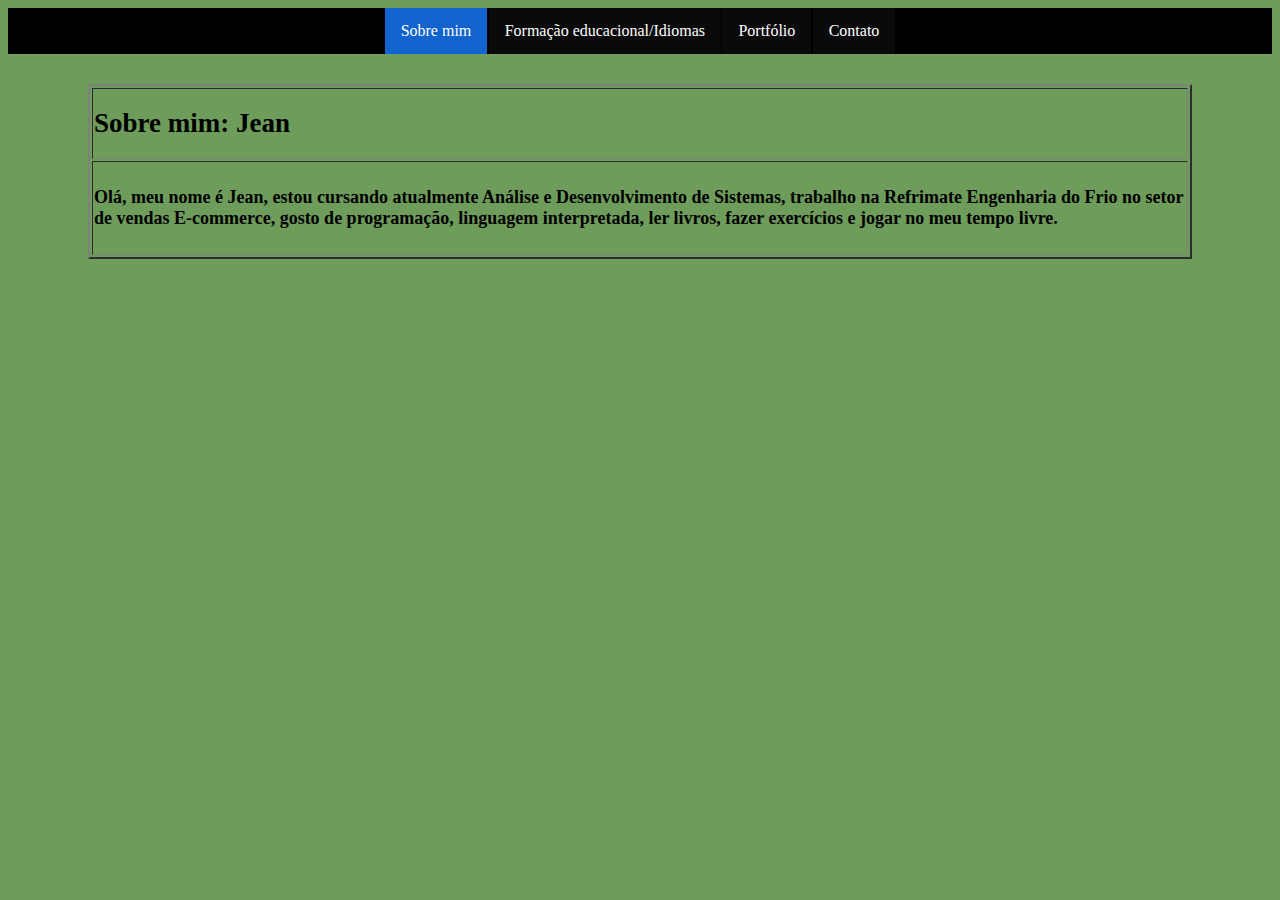
<file: index.html>
<!DOCTYPE html>
<html lang="pt-br">
<head>
    <meta charset="UTF-8">
    <meta name="viewport" content="width=device-width, initial-scale=1.0">
    <!-- Titulo da aba da página -->
    <title>Sobre mim</title>
    <!-- Acessando style do css -->
    <link rel="stylesheet" href="css/style.css">
</head>
<body>
    <!-- topbar para acessar os links das outras páginas -->
    <ul>
        <li><a class="primary" href="index.html">Sobre mim</a></li>
        <li><a class="selection" href="pages/page2.html">Formação educacional/Idiomas</a></li>
        <li><a class="selection" href="pages/page3.html">Portfólio</a></li>
        <li><a class="selection" href="pages/page4.html">Contato</a></li>
    </ul>
    <!-- Tabela com titulo e descrição sobre mim -->
    <div class="table-container">
        <table width="100%" height="70%" border="2px">
            <tr>
                <td><h1 class="title">Sobre mim: Jean</h1></td>
            </tr>
            <tr>
                <td><h4 class="description">Olá, meu nome é Jean, estou cursando atualmente Análise e Desenvolvimento de Sistemas, trabalho na Refrimate Engenharia do Frio no setor de vendas E-commerce, gosto de programação, linguagem interpretada, ler livros, fazer exercícios e jogar no meu tempo livre.</h4></td>
            </tr>
        </table>
    </div>
</body>
</html>
</file>
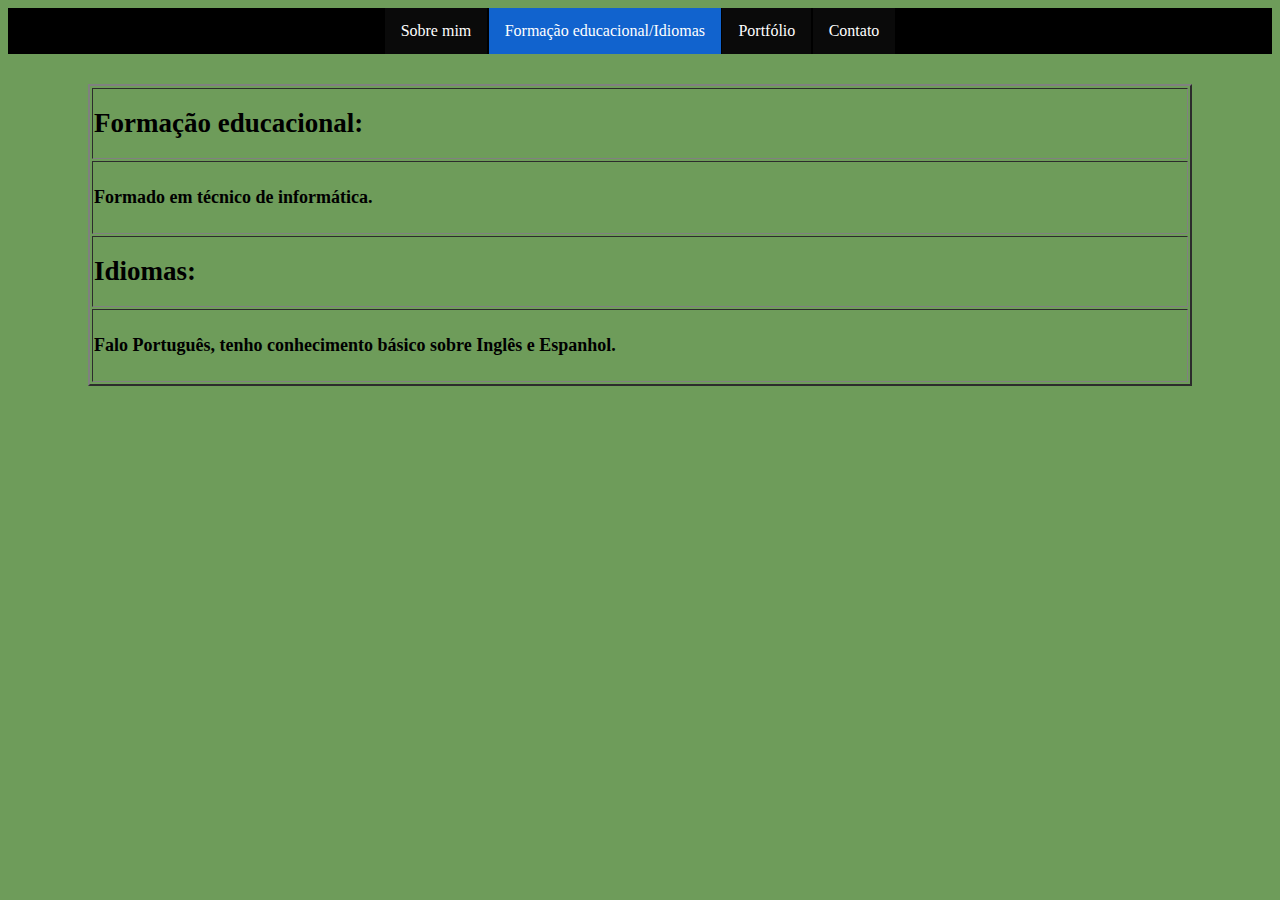
<file: pages/page2.html>
<!DOCTYPE html>
<html lang="pt-br">
<head>
    <meta charset="UTF-8">
    <meta name="viewport" content="width=device-width, initial-scale=1.0">
    <!-- Titulo da aba da página -->
    <title>Formação educacional/Idiomas</title>
    <!-- Acessando style do css -->
    <link rel="stylesheet" href="../css/style.css">
</head>
<body>
    <!-- topbar para acessar os links das outras páginas -->
    <ul>
        <li><a class="selection" href="../index.html">Sobre mim</a></li>
        <li><a class="primary" href="page2.html">Formação educacional/Idiomas</a></li>
        <li><a class="selection" href="page3.html">Portfólio</a></li>
        <li><a class="selection" href="page4.html">Contato</a></li>
    </ul>
    <!-- Tabela com titulo e descrição sobre Formação educacional/Idiomas -->
    <div class="table-container">
        <table width="100%" height="70%" border="2px">
            <tr>
                <td><h1 class="title">Formação educacional:</h1></td>
            </tr>
            <tr>
                <td><h4 class="description">Formado em técnico de informática.</h4></td>
            </tr>
            <tr>
                <td><h1 class="title">Idiomas:</h1></td>
            </tr>
            <tr>
                <td><h4 class="description">Falo Português, tenho conhecimento básico sobre Inglês e Espanhol.</h4></td>
            </tr>
        </table>
    </div>
</body>
</html>
</file>
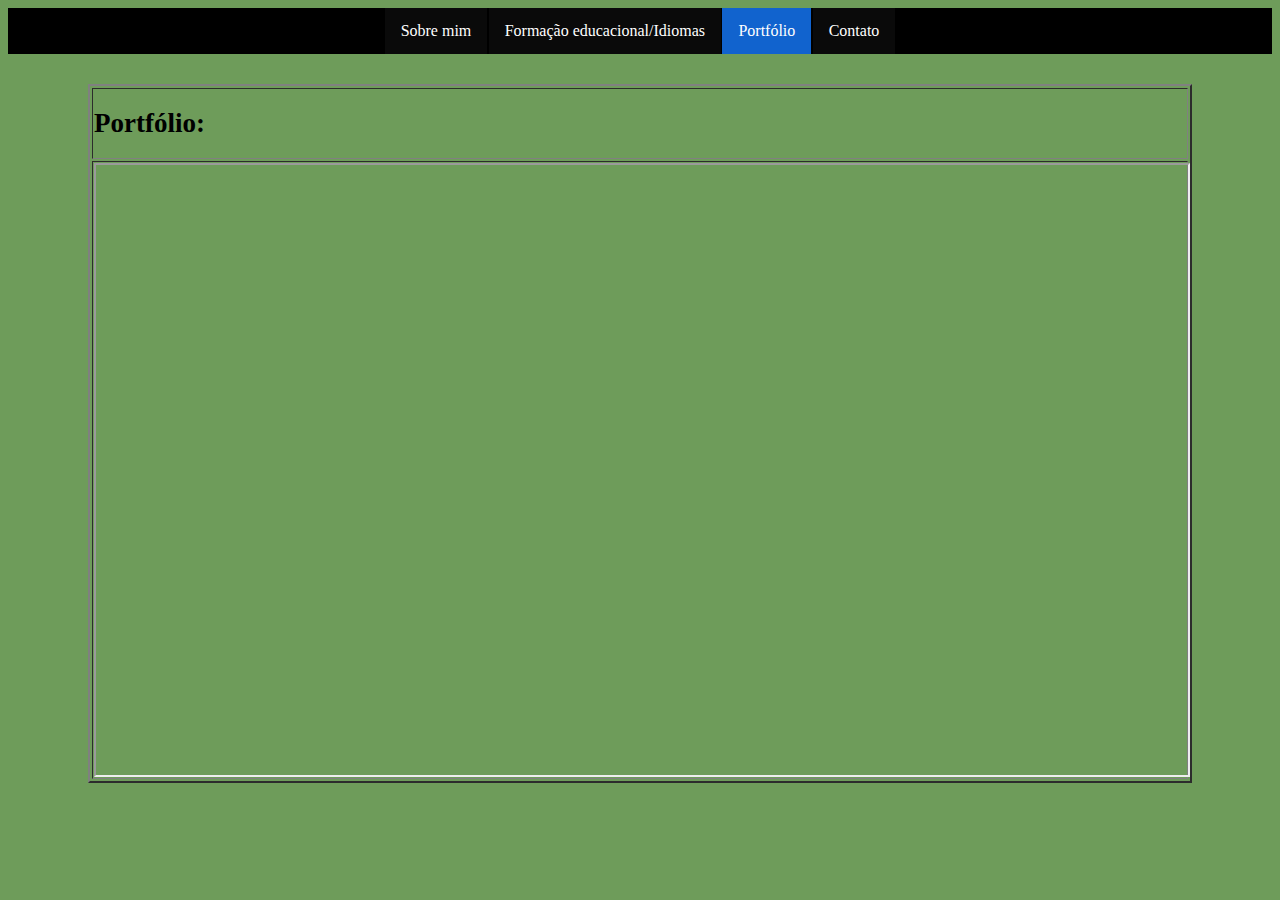
<file: pages/page3.html>
<!DOCTYPE html>
<html lang="pt-br">
<head>
    <meta charset="UTF-8">
    <meta name="viewport" content="width=device-width, initial-scale=1.0">
    <!-- Titulo da aba da página -->
    <title>Portfólio</title>
    <!-- Acessando style do css -->
    <link rel="stylesheet" href="../css/style.css">
</head>
<body>
    <!-- topbar para acessar os links das outras páginas -->
    <ul>
        <li><a class="selection" href="../index.html">Sobre mim</a></li>
        <li><a class="selection" href="page2.html">Formação educacional/Idiomas</a></li>
        <li><a class="primary" href="page3.html">Portfólio</a></li>
        <li><a class="selection" href="page4.html">Contato</a></li>
    </ul>
    <!-- Tabela com titulo e iframe mostrando portfólio -->
    <div class="table-container">
        <table width="100%" height="70%" border="2px">
            <tr>
                <td><h1 class="title">Portfólio:</h1></td>
            </tr>
            <tr>
                <td><iframe class="portfolio" src="../portfolio/Portfólio - Inglês.pdf"></td>
            </tr>
        </table>
    </div>
</body>
</html>
</file>
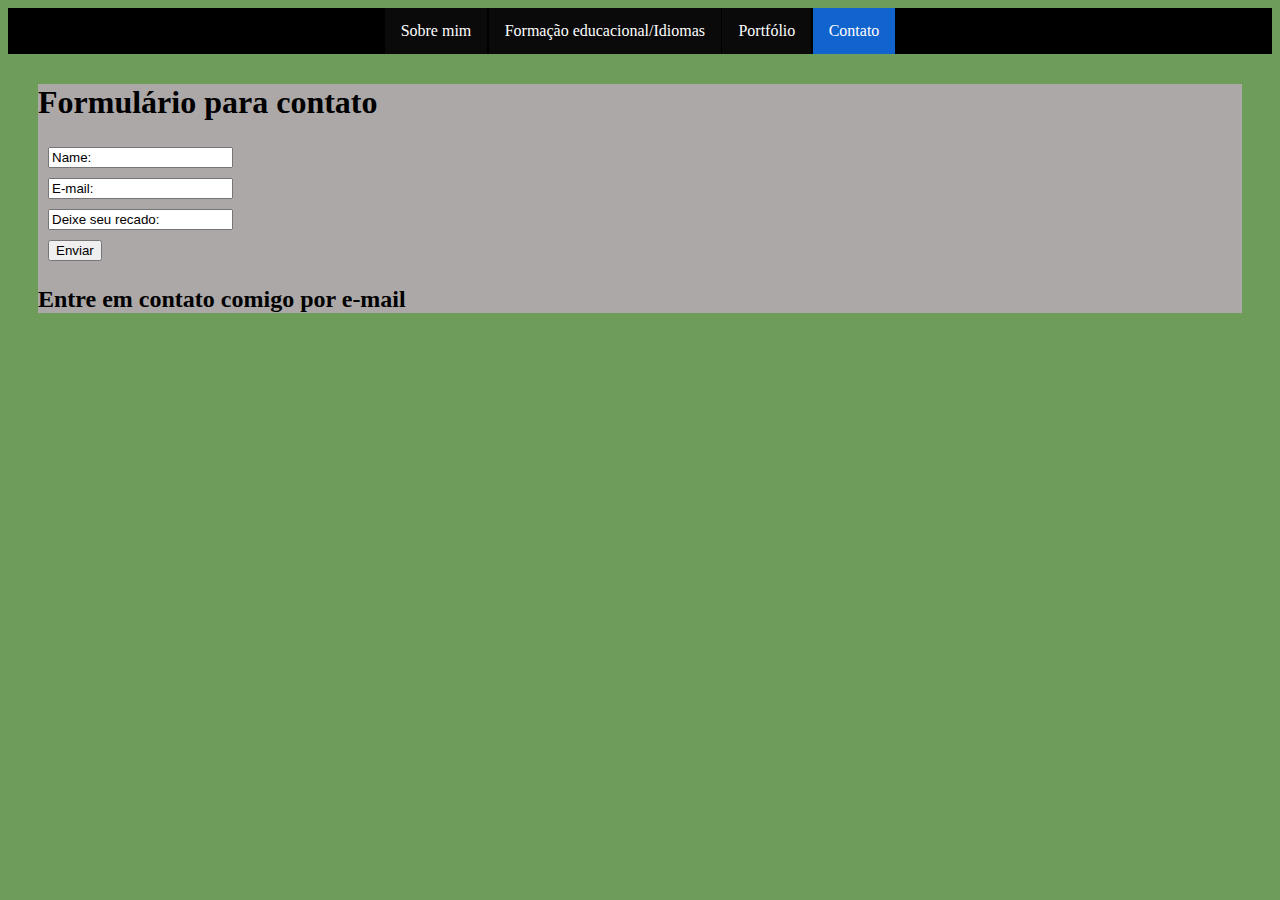
<file: pages/page4.html>
<!DOCTYPE html>
<html lang="pt-br">
<head>
    <meta charset="UTF-8">
    <meta name="viewport" content="width=device-width, initial-scale=1.0">
    <!-- Titulo da aba da página -->
    <title>Contato</title>
    <!-- Acessando style do css -->
    <link rel="stylesheet" href="../css/style.css">
</head>
<body>
    <!-- topbar para acessar os links das outras páginas -->
    <ul>
        <li><a class="selection" href="../index.html">Sobre mim</a></li>
        <li><a class="selection" href="page2.html">Formação educacional/Idiomas</a></li>
        <li><a class="selection" href="page3.html">Portfólio</a></li>
        <li><a class="primary" href="page4.html">Contato</a></li>
    </ul>
    <!-- formulário para e-mail -->
    <form class="formulario" action="">
        <h1>Formulário para contato</h1>
        <input type="text" value="Name: ">
        <br>
        <input type="email" value="E-mail: ">
        <br>
        <input type="text" value="Deixe seu recado: ">
        <br>
        <input type="submit" value="Enviar">
        <br>
        <h2>Entre em contato comigo por e-mail</h2>
    </form>

</body>
</html>
</file>
<file: css/style.css>
/*Mudar a cor de fundo do body*/
body {
    background: #6e9c5a;
}

/*Ajustando o menu de seleção de links*/
ul {
    display: flex;
    background-color: black;
    margin: 0;
    padding: 0;
    overflow: hidden;
    list-style-type: none;
    justify-content: center;
}

/*Mudar a cor de fundo do body*/
li a {
    display: block;
    color: white;
    text-align: center;
    padding: 14px 16px;
    margin: 0 0.7px;
    text-decoration: none;
}

/*Verificar se não foi ativo*/
li a:hover:not(.active) {
    background-color: rgb(35, 35, 35);
}

/*Destacar cor do botação da página sendo acessada no momento*/
.primary {
    background-color: #1163ce;
}

/*Mudar a cor do botão se for selecionada*/
.selection {
    background-color: rgb(10, 10, 10);
}

/*Mudando estilo do tabela*/
.table-container {
    display: flex;
    margin: 0 50px;
    padding: 30px;
    justify-content: center;
    align-items: center;
}

/*Definindo o tamanho do texto que está dentro da tabela*/
.title {
    font-size: 27px;
}

/*Definindo o tamanho do texto que está dentro da tabela*/
.description {
    font-size: 18px;
}

/*Mudando o tamanho do iframe do portfólio*/
.portfolio {
display: flex;
justify-content: center;
align-items: center;
width: 100%;
height: 610px;
}

/*Mudando a cor do formulário e colocando espaçamento*/
.formulario {
    background-color: rgb(172, 168, 168);
    margin: 30px;
}

/*Deixando espaço nos input*/
input {
    margin: 5px 10px;
}
</file>
